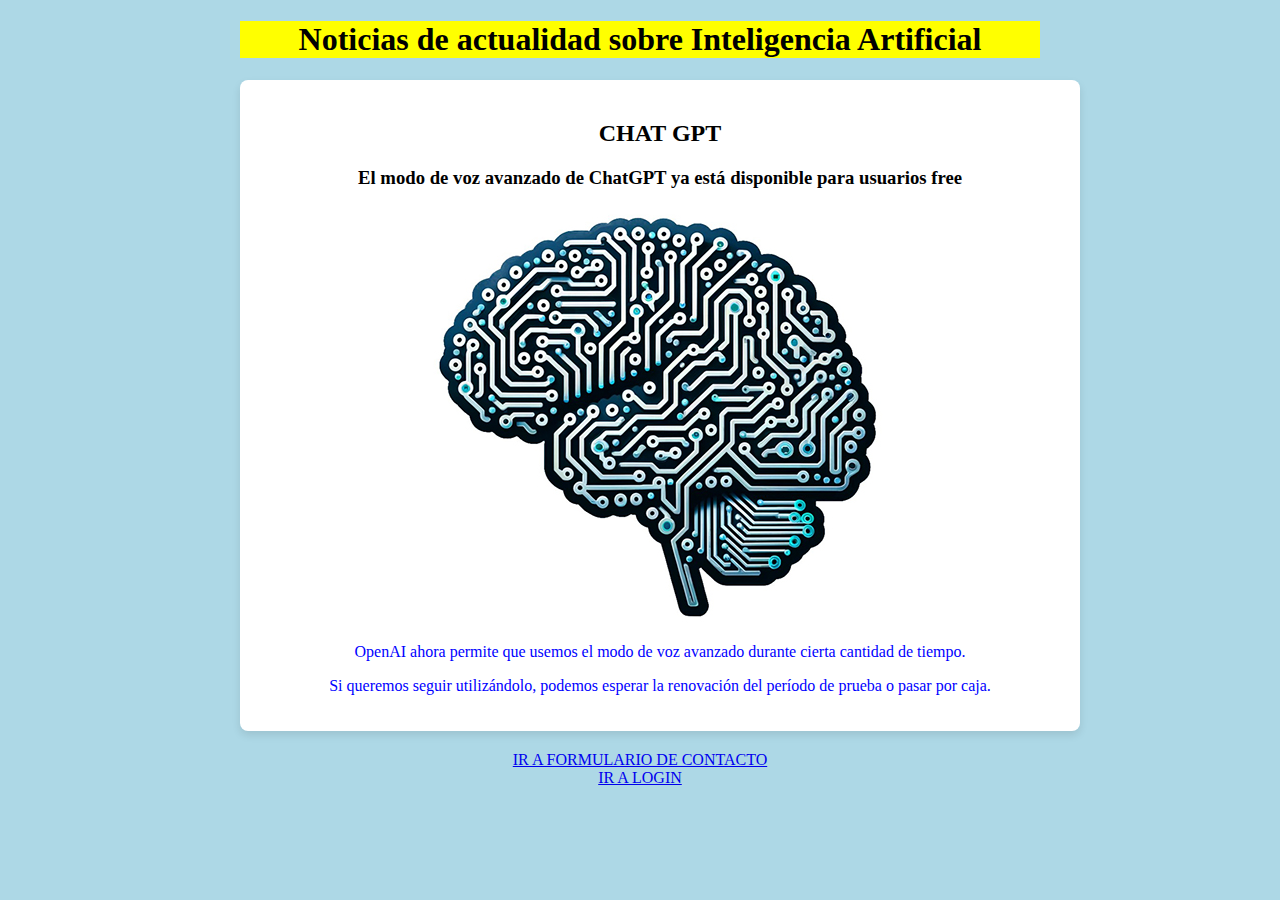
<file: index.html>
<!DOCTYPE html>
<html lang="en">

<head>
    <meta charset="UTF-8">
    <meta name="viewport" content="width=device-width, initial-scale=1.0">
    <title>IMPORTANTE: Escribe aquí tu nombre completo</title>
    <link rel="stylesheet" href="estilos.css">
</head>

<body>
    <header>
        <h1>Noticias de actualidad sobre Inteligencia Artificial</h1>
    </header>

    <main>

        <article>

            <h2> CHAT GPT</h2>

            <h3>El modo de voz avanzado de ChatGPT ya está disponible para usuarios free</h3>
            <img src="images/IA.jpg" alt="imagen">
            <p> OpenAI ahora permite que usemos el modo de voz avanzado durante cierta cantidad de tiempo.</p>
            <p> Si queremos seguir utilizándolo, podemos esperar la renovación del período de prueba o pasar por caja.
            </p>
        </article>

    </main>
    <footer>
        <div> <a href="formulario.html">IR A FORMULARIO DE CONTACTO</a> </div>
        <div> <a href="login.html">IR A LOGIN</a> </div>
    </footer>

</body>

</html>
</file>
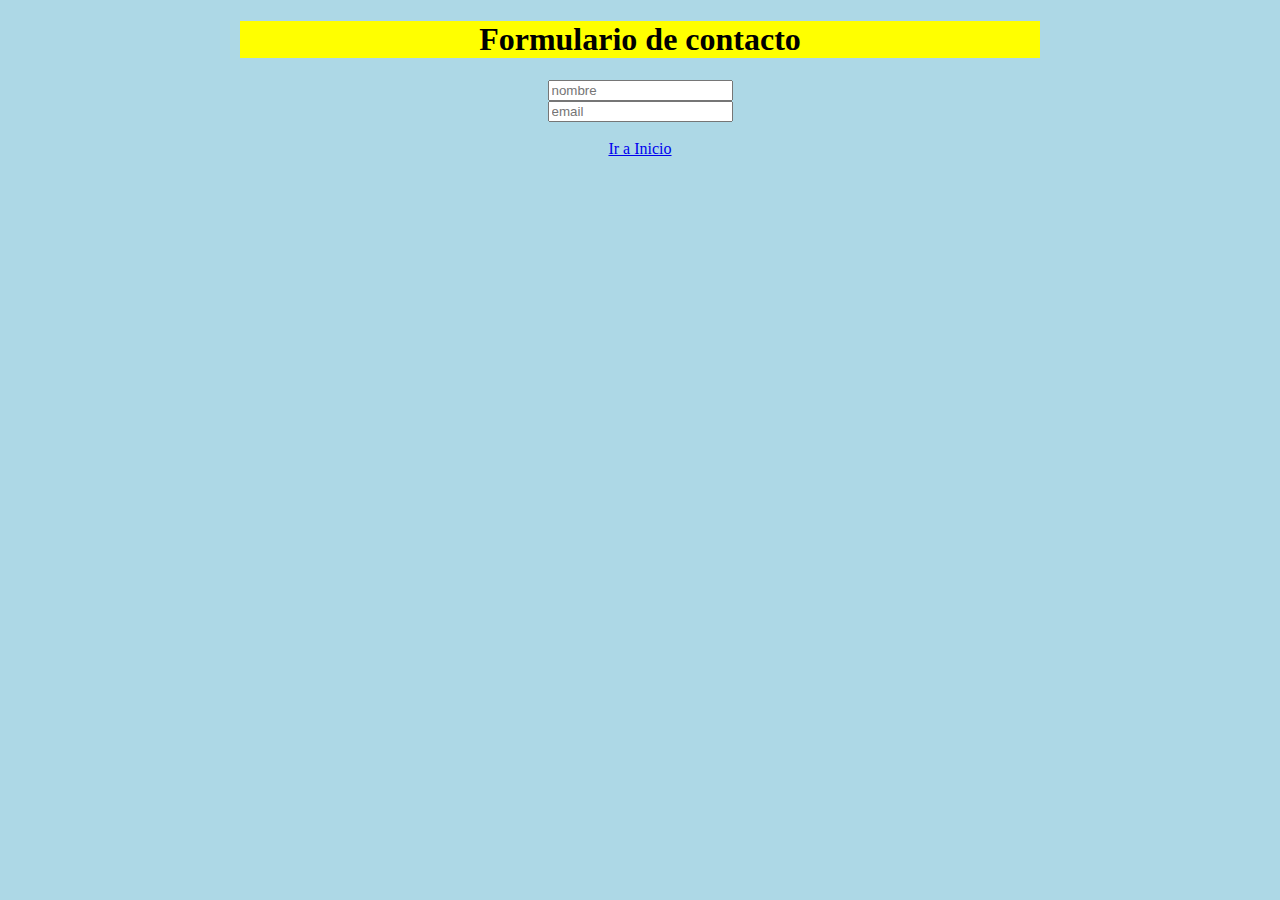
<file: formulario.html>
<!DOCTYPE html>
<html lang="en">

<head>
    <meta charset="UTF-8">
    <meta name="viewport" content="width=device-width, initial-scale=1.0">
    <title>IMPORTANTE: Escribe aquí tu nombre completo</title>
    <link rel="stylesheet" href="estilos.css">
</head>

<body>

    <header>
        <h1>Formulario de contacto</h1>
    </header>

    <main>
        <input type="text" placeholder="nombre"><br>
        <input type="text" placeholder="email"><br>
        <br>
    </main>

    <footer>
        <a href="index.html">Ir a Inicio</a>
    </footer>

</body>

</html>
</file>
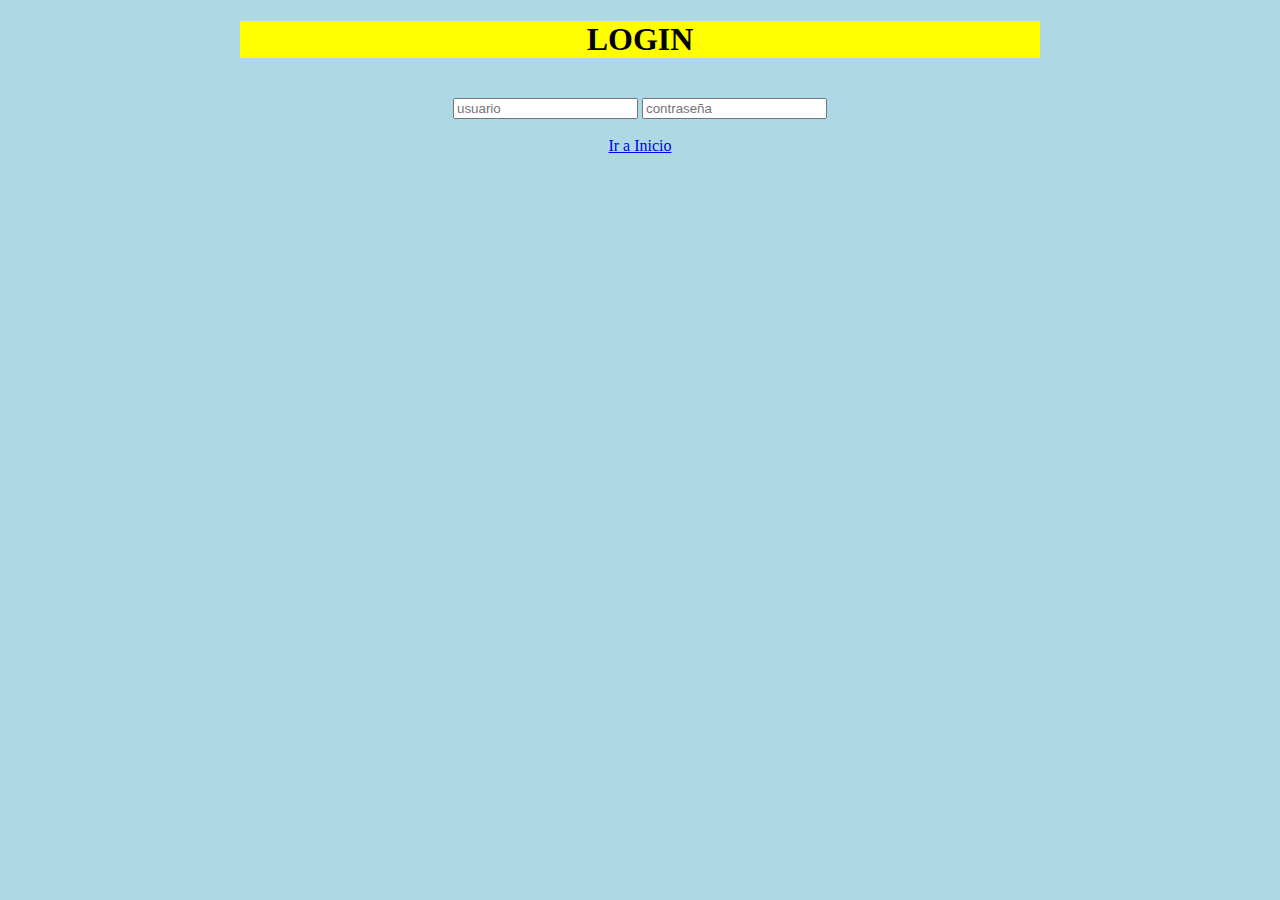
<file: login.html>
<!DOCTYPE html>
<html lang="en">

<head>
    <meta charset="UTF-8">
    <meta name="viewport" content="width=device-width, initial-scale=1.0">
    <title>IMPORTANTE: Escribe aquí tu nombre completo</title>
    <link rel="stylesheet" href="estilos.css">
</head>

<body>

    <header>
        <h1>LOGIN</h1>
    </header>
    <br>
    <main>
        <input type="text" placeholder="usuario">
        <input type="password" placeholder="contraseña">
        <br>
    </main>

    <footer>
        <br>
        <a href="index.html">Ir a Inicio</a>
    </footer>
    
</body>

</html>
</file>
<file: estilos.css>
body {
    background-color: lightblue;
    /* Modifica este color por otro */
    text-align: center;
    margin: 0;
    padding: 0;
}

main,
header,
footer {
    width: 80%;
    max-width: 800px;
    margin: 0 auto;
}

article {
    background-color: #ffffff;
    /* Modifica este color por otro */
    padding: 20px;
    border-radius: 8px;
    margin: 20px auto;
    width: 100%;
    max-width: 800px;
    box-shadow: 0px 4px 8px rgba(0, 0, 0, 0.1);
}

p {
    color: blue;
    /* Modifica este color por otro */
}

h1 {
    background-color: yellow;
    /* Modifica este color por otro */
}
</file>
